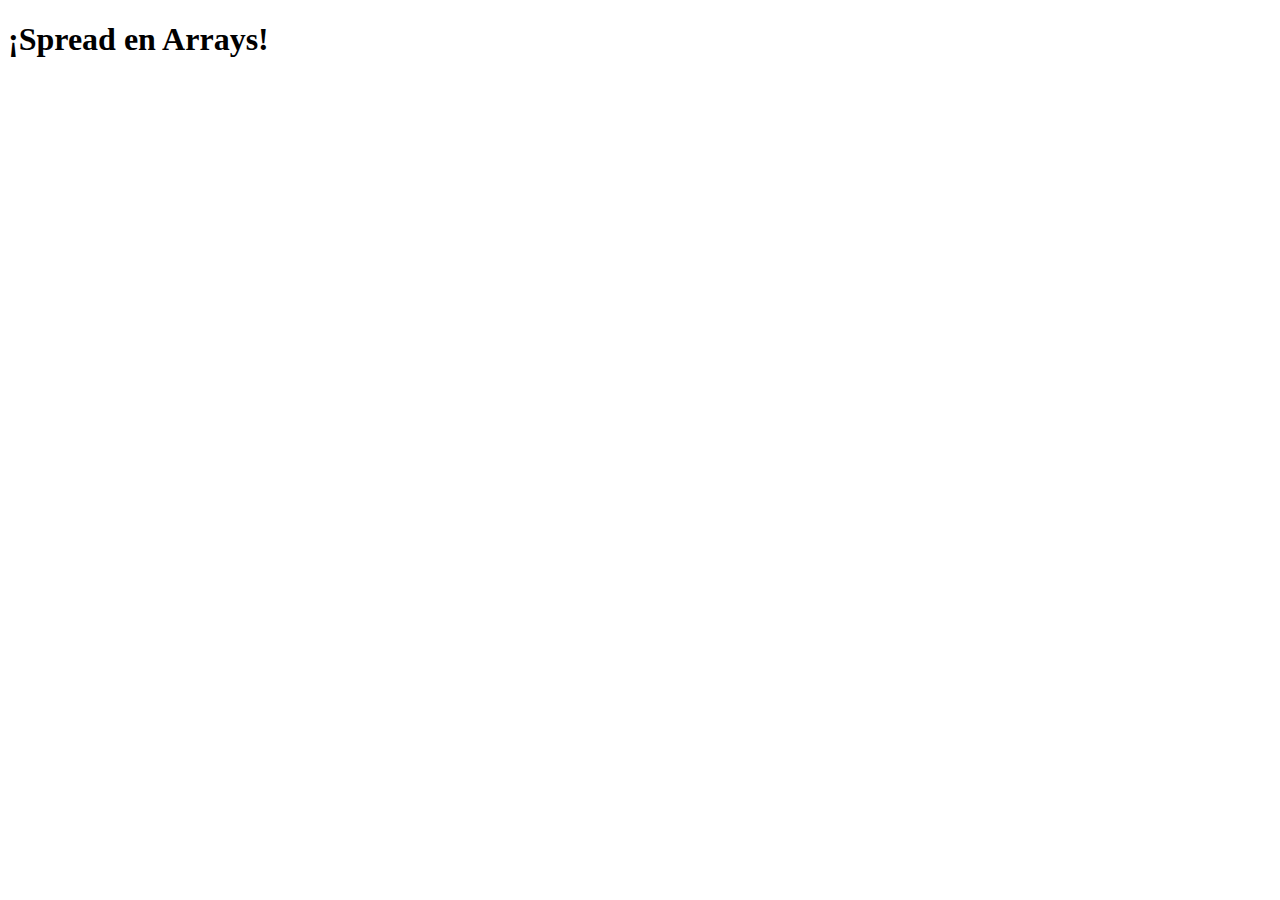
<file: Spread/indexArrays.html>
<!DOCTYPE html>
<html lang="en">
<head>
    <meta charset="UTF-8">
    <meta http-equiv="X-UA-Compatible" content="IE=edge">
    <meta name="viewport" content="width=device-width, initial-scale=1.0">
    <title>Document</title>
</head>
<body>
    <h1>¡Spread en Arrays!</h1>
    <script src="./spreadArray.js"></script>
</body>
</html>
</file>
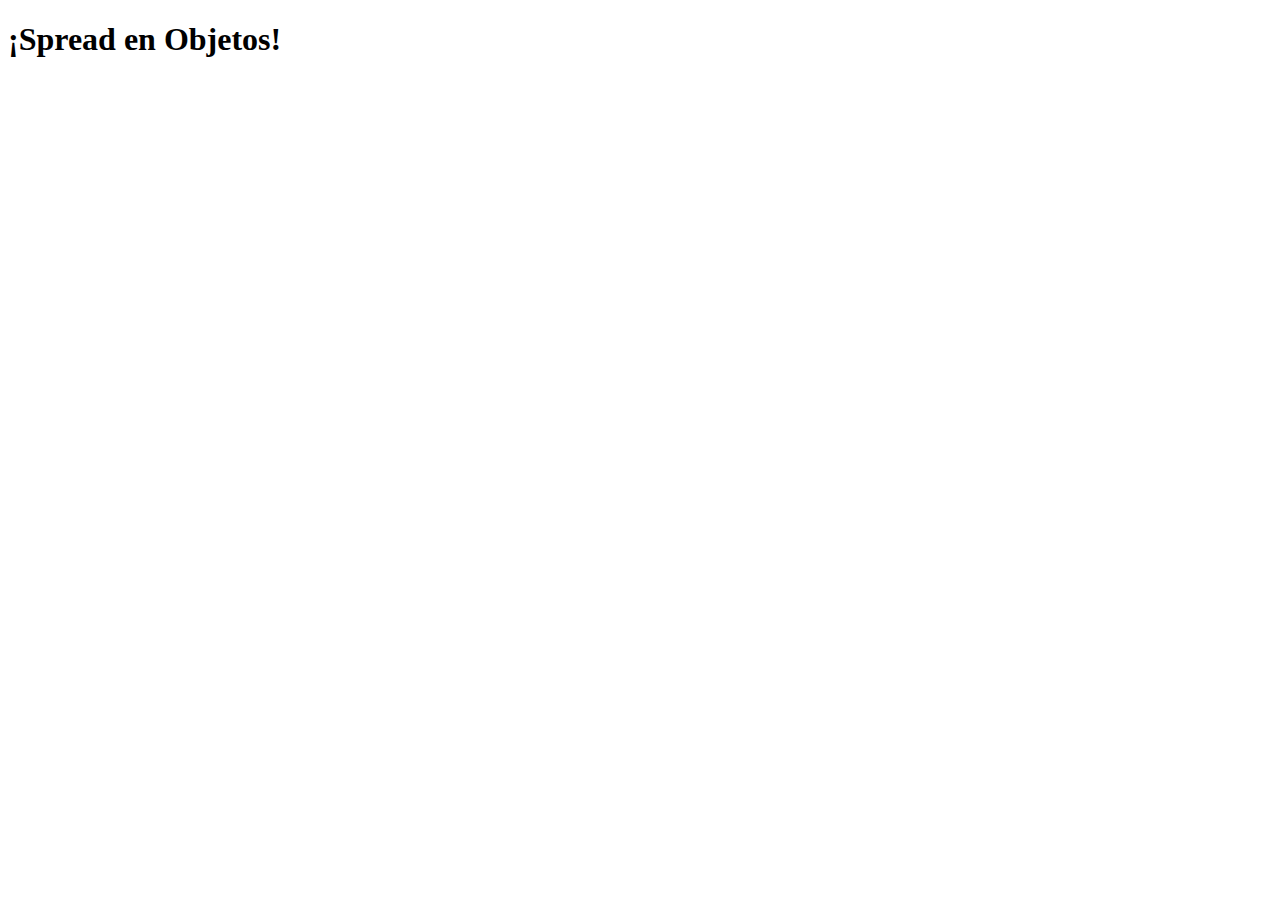
<file: Spread/indexObjetos.html>
<!DOCTYPE html>
<html lang="en">
<head>
    <meta charset="UTF-8">
    <meta http-equiv="X-UA-Compatible" content="IE=edge">
    <meta name="viewport" content="width=device-width, initial-scale=1.0">
    <title>Document</title>
</head>
<body>
    <h1>¡Spread en Objetos!</h1>
    <script src="./spreadObjetos.js"></script>
</body>
</html>
</file>
